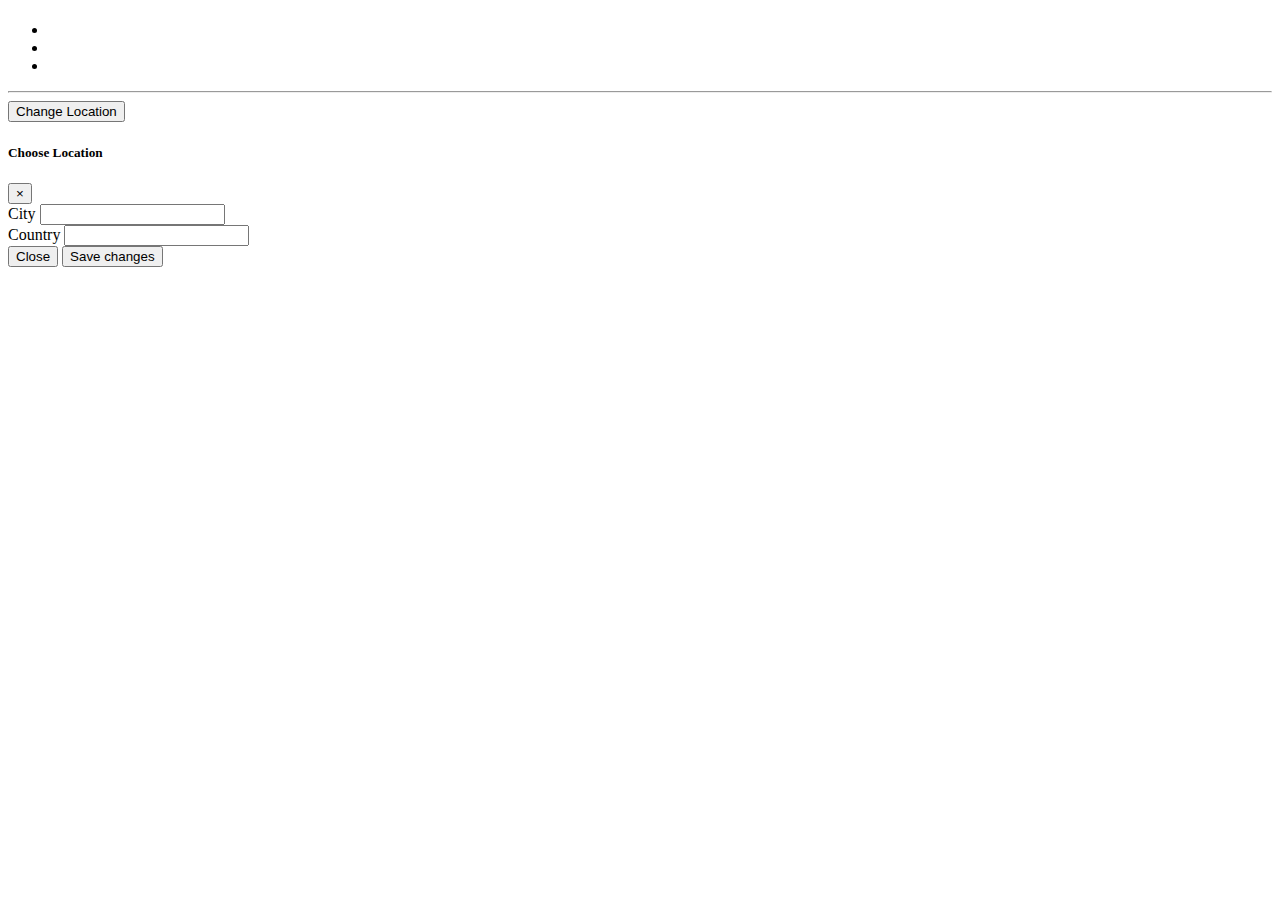
<file: Saswat_Dashboard/weatherjs/index.html>
<!DOCTYPE html>
<html lang="en">
<head>
  <meta charset="UTF-8">
  <meta name="viewport" content="width=device-width, initial-scale=1.0">
  <meta http-equiv="X-UA-Compatible" content="ie=edge">
  <link rel="stylesheet" href="https://bootswatch.com/4/cerulean/bootstrap.min.css">
  <link href="https://fonts.googleapis.com/css?family=Montserrat:400,900" rel="stylesheet">
  <title>WeatherJS</title>
  <style>
  body.sunny {
    background-image: linear-gradient(to right top, #ff4e50, #ff713e, #ff932b, #ffb41d, #f9d423);
}
body.cloudy {
    background-image: linear-gradient(to right top, #63747c, #71858e, #7f96a0, #8da8b2, #9bbac5);
}
body.rainy {
  background-image: linear-gradient(to right top, #637c7b, #718e8c, #7ea09e, #8db2b0, #9bc5c3);
    
}
  </style>
</head>

<body>

  <div class="container">
    <div class="row">
      <div class="col-md-6 mx-auto text-center bg-primary mt-5 p-5 rounded">
        <h1 id="w-location"></h1>
        <h3 class="text-dark" id="w-desc"></h3>
        <h3 id="w-string">  </h3>
        <i id="w-icon"></i>
        <ul id="w-details" class="list-group mt-3">
          <li class="list-group-item" id="w-humidity"></li>

          <li class="list-group-item" id="w-clouds"></li>
          <li class="list-group-item" id="w-wind"></li>
        </ul>
        <hr>
        <button type="button" class="btn btn-primary" data-toggle="modal" data-target="#locModal">
            Change Location
          </button>
      </div>
    </div>
  </div>

  <!-- Modal -->
<div class="modal fade" id="locModal" tabindex="-1" role="dialog" aria-labelledby="locModalLabel" aria-hidden="true">
    <div class="modal-dialog" role="document">
      <div class="modal-content">
        <div class="modal-header">
          <h5 class="modal-title" id="locModalLabel">Choose Location</h5>
          <button type="button" class="close" data-dismiss="modal" aria-label="Close">
            <span aria-hidden="true">&times;</span>
          </button>
        </div>
        <div class="modal-body">
          <form id="w-form">
            <div class="form-group">
              <label for="city">City</label>
              <input type="text" id="city" class="form-control">
            </div>
            <div class="form-group">
                <label for="country">Country</label>
                <input type="text" id="country" class="form-control">
              </div>
          </form>
        </div>
        <div class="modal-footer">
          <button type="button" class="btn btn-secondary" data-dismiss="modal">Close</button>
          <button id="w-change-btn" type="button" class="btn btn-primary">Save changes</button>
        </div>
      </div>
    </div>
  </div>

  <script src="https://code.jquery.com/jquery-3.2.1.slim.min.js" integrity="sha384-KJ3o2DKtIkvYIK3UENzmM7KCkRr/rE9/Qpg6aAZGJwFDMVNA/GpGFF93hXpG5KkN" crossorigin="anonymous"></script>
  <script src="https://cdnjs.cloudflare.com/ajax/libs/popper.js/1.12.3/umd/popper.min.js" integrity="sha384-vFJXuSJphROIrBnz7yo7oB41mKfc8JzQZiCq4NCceLEaO4IHwicKwpJf9c9IpFgh" crossorigin="anonymous"></script>
  <script src="https://maxcdn.bootstrapcdn.com/bootstrap/4.0.0-beta.2/js/bootstrap.min.js" integrity="sha384-alpBpkh1PFOepccYVYDB4do5UnbKysX5WZXm3XxPqe5iKTfUKjNkCk9SaVuEZflJ" crossorigin="anonymous"></script>

  <script src="storage.js"></script>
  <script src="weather.js"></script>
  <script src="ui.js"></script>
  <script src="app.js"></script>
</body>
</html>
</file>
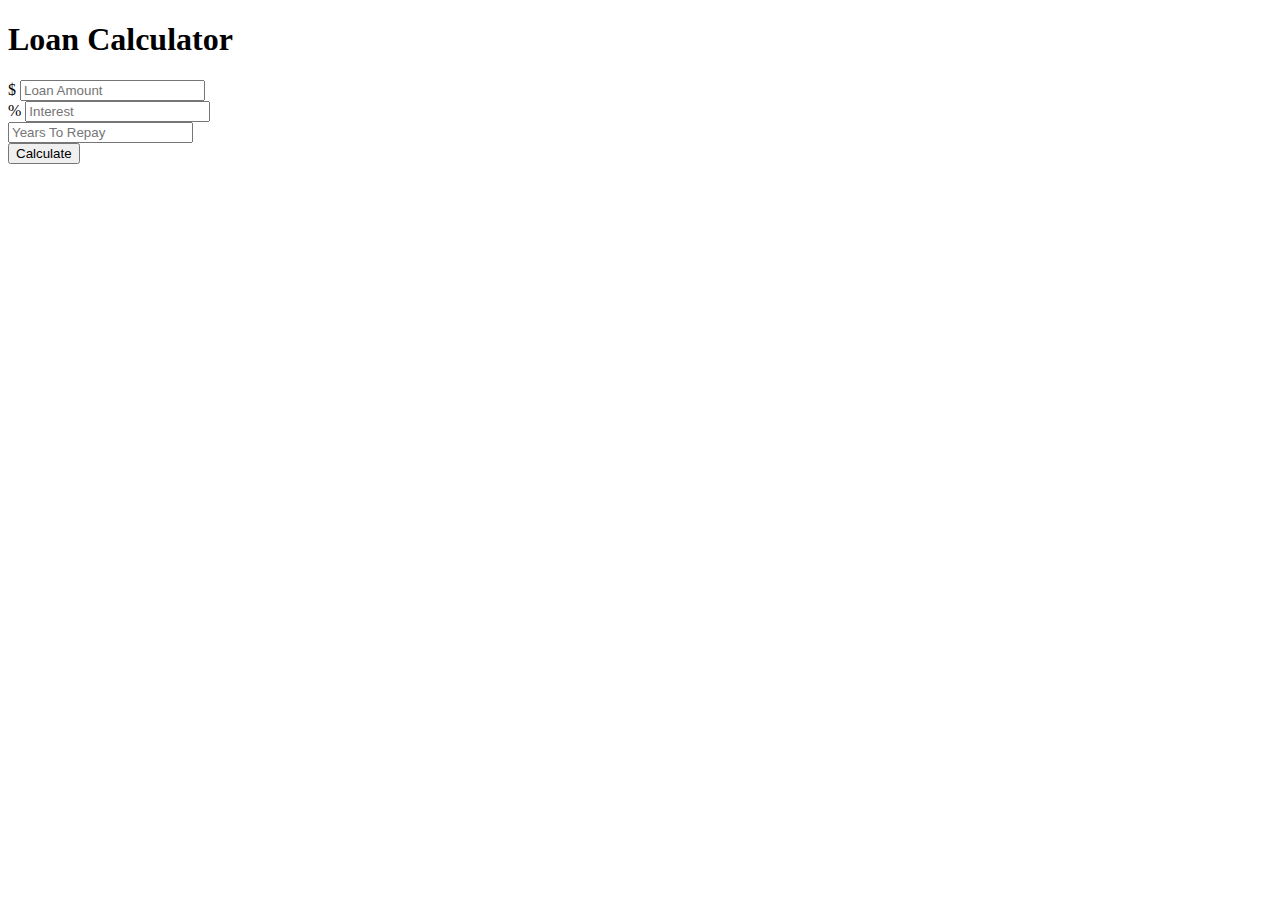
<file: Saswat_Dashboard/Loan Calculator/loancalculator/index.html>
<!doctype html>
<html lang="en">
  <head>
    <title>Hello, world!</title>
    <!-- Required meta tags -->
    <meta charset="utf-8">
    <meta name="viewport" content="width=device-width, initial-scale=1, shrink-to-fit=no">

    <!-- Bootstrap CSS -->
    <link rel="stylesheet" href="https://maxcdn.bootstrapcdn.com/bootstrap/4.0.0-beta.2/css/bootstrap.min.css" integrity="sha384-PsH8R72JQ3SOdhVi3uxftmaW6Vc51MKb0q5P2rRUpPvrszuE4W1povHYgTpBfshb" crossorigin="anonymous">
    <style>
      #loading, #results {
        display:none;
      }
    </style>
  </head>
  <body class="bg-dark">
    <div class="container">
      <div class="row">
        <div class="col-md-6 mx-auto">
          <div class="card card-body text-center mt-5">
            <h1 class="heading display-5 pb-3">Loan Calculator</h1>
            <form id="loan-form">
              <div class="form-group">
                <div class="input-group">
                  <span class="input-group-addon">$</span>
                  <input type="number" class="form-control" id="amount" placeholder="Loan Amount">
                </div>
              </div>
              <div class="form-group">
                <div class="input-group">
                  <span class="input-group-addon">%</span>
                  <input type="number" class="form-control" id="interest" placeholder="Interest">
                </div>
              </div>
              <div class="form-group">
                <input type="number" class="form-control" id="years" placeholder="Years To Repay">
              </div>
              <div class="forn-group">
                <input type="submit" value="Calculate" class="btn btn-dark btn-block">
              </div>
            </form>
            <!-- LOADER -->
            <div id="loading">
              <img src="img/loading.gif" alt="">
            </div>
            <!-- RESULTS -->
            <div id="results" class="pt-4">
              <h5>Results</h5>
              <div class="form-group">
                <div class="input-group">
                  <span class="input-group-addon">Monthly Payment</span>
                  <input type="number" class="form-control" id="monthly-payment" disabled>
                </div>
              </div>

              <div class="form-group">
                <div class="input-group">
                  <span class="input-group-addon">Total Payment</span>
                  <input type="number" class="form-control" id="total-payment" disabled>
                </div>
              </div>

              <div class="form-group">
                <div class="input-group">
                  <span class="input-group-addon">Total Interest</span>
                  <input type="number" class="form-control" id="total-interest" disabled>
                </div>
              </div>
            </div>
          </div>
        </div>
      </div>
    </div>

    <!-- Optional JavaScript -->
    <!-- jQuery first, then Popper.js, then Bootstrap JS -->
    <script src="https://code.jquery.com/jquery-3.2.1.slim.min.js" integrity="sha384-KJ3o2DKtIkvYIK3UENzmM7KCkRr/rE9/Qpg6aAZGJwFDMVNA/GpGFF93hXpG5KkN" crossorigin="anonymous"></script>
    <script src="https://cdnjs.cloudflare.com/ajax/libs/popper.js/1.12.3/umd/popper.min.js" integrity="sha384-vFJXuSJphROIrBnz7yo7oB41mKfc8JzQZiCq4NCceLEaO4IHwicKwpJf9c9IpFgh" crossorigin="anonymous"></script>
    <script src="https://maxcdn.bootstrapcdn.com/bootstrap/4.0.0-beta.2/js/bootstrap.min.js" integrity="sha384-alpBpkh1PFOepccYVYDB4do5UnbKysX5WZXm3XxPqe5iKTfUKjNkCk9SaVuEZflJ" crossorigin="anonymous"></script>
    <script src="app.js"></script>
  </body>
</html>
</file>
